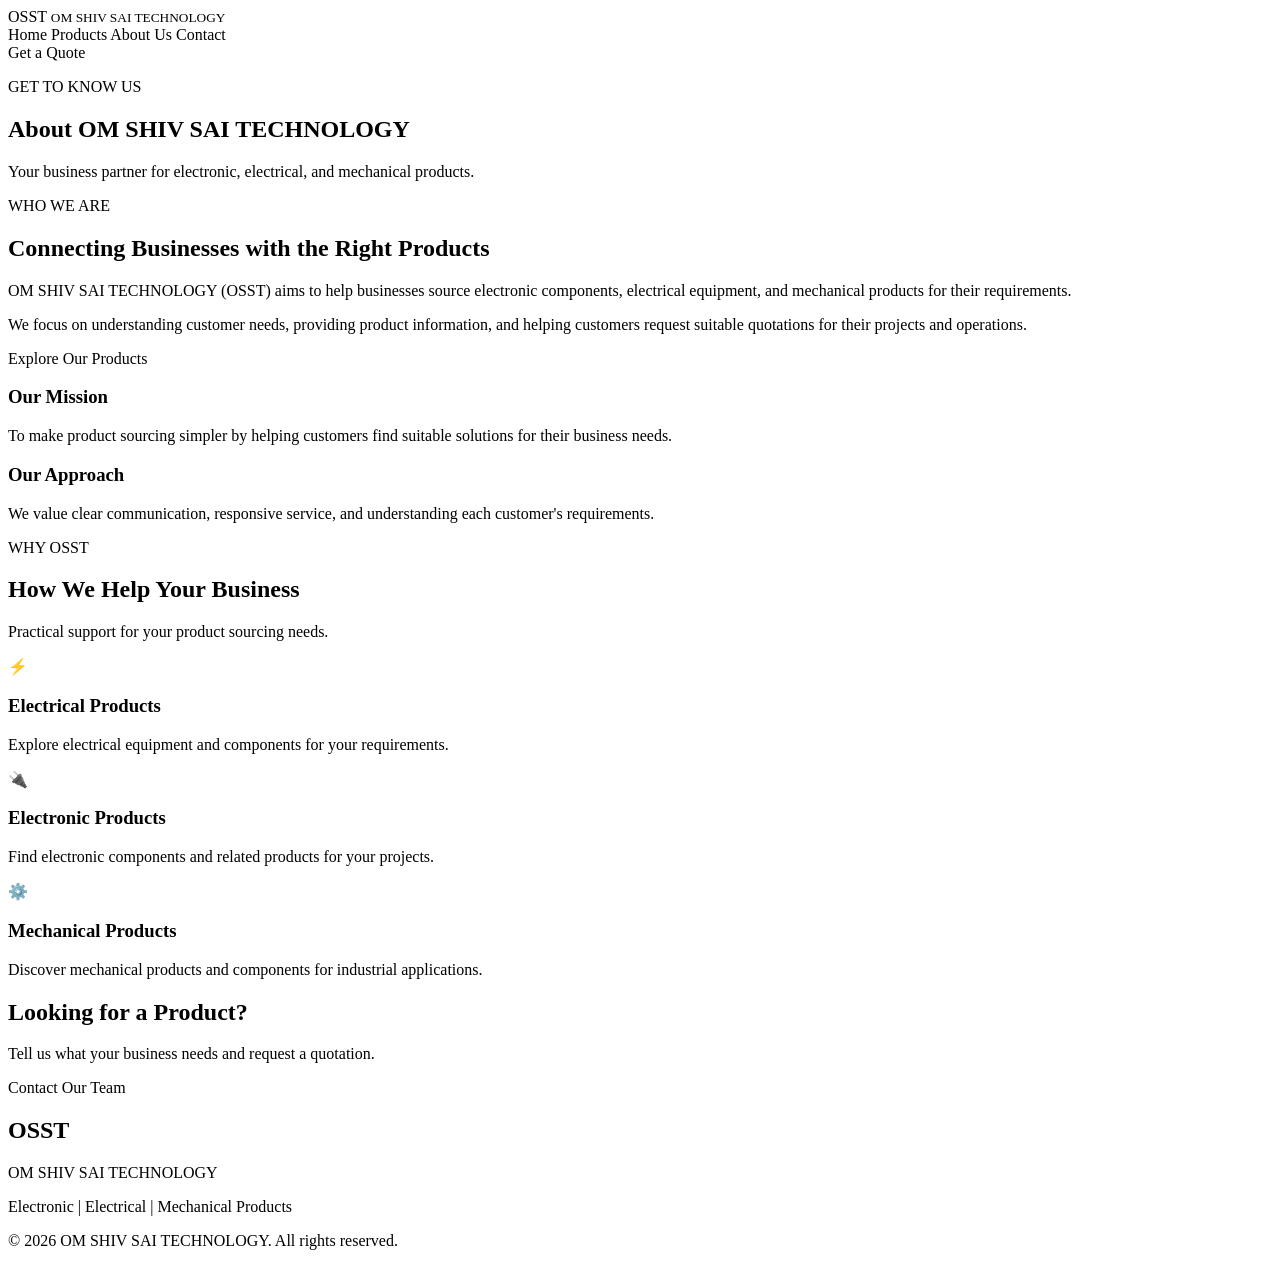
<file: Com.OSST/src/main/resources/templates/about.html>
<!DOCTYPE html>
<html lang="en" xmlns:th="http://www.thymeleaf.org">
<head>
    <meta charset="UTF-8">
    <meta name="viewport" content="width=device-width, initial-scale=1.0">
    <title>About Us | OSST</title>
    <link rel="stylesheet" th:href="@{/css/style.css}">
</head>
<body>

<header class="navbar">
    <a th:href="@{/}" class="logo">
        OSST
        <small>OM SHIV SAI TECHNOLOGY</small>
    </a>

    <nav>
        <a th:href="@{/}">Home</a>
        <a th:href="@{/products}">Products</a>
        <a th:href="@{/about}">About Us</a>
        <a th:href="@{/contact}">Contact</a>
    </nav>

    <a th:href="@{/contact}" class="nav-button">Get a Quote</a>
</header>

<section class="about-hero">
    <p class="eyebrow">GET TO KNOW US</p>
    <h1>About OM SHIV SAI TECHNOLOGY</h1>
    <p>
        Your business partner for electronic, electrical,
        and mechanical products.
    </p>
</section>

<section class="about-content">
    <div class="about-text">
        <p class="eyebrow">WHO WE ARE</p>
        <h2>Connecting Businesses with the Right Products</h2>
        <p>
            OM SHIV SAI TECHNOLOGY (OSST) aims to help businesses
            source electronic components, electrical equipment,
            and mechanical products for their requirements.
        </p>
        <p>
            We focus on understanding customer needs, providing
            product information, and helping customers request
            suitable quotations for their projects and operations.
        </p>
        <a th:href="@{/products}" class="primary-button">
            Explore Our Products
        </a>
    </div>

    <div class="about-highlight">
        <h3>Our Mission</h3>
        <p>
            To make product sourcing simpler by helping customers
            find suitable solutions for their business needs.
        </p>

        <h3>Our Approach</h3>
        <p>
            We value clear communication, responsive service,
            and understanding each customer's requirements.
        </p>
    </div>
</section>

<section class="about-values">
    <div class="section-heading">
        <p class="eyebrow">WHY OSST</p>
        <h2>How We Help Your Business</h2>
        <p>Practical support for your product sourcing needs.</p>
    </div>

    <div class="category-grid">
        <div class="category-card">
            <div class="category-icon">⚡</div>
            <h3>Electrical Products</h3>
            <p>Explore electrical equipment and components for your requirements.</p>
        </div>

        <div class="category-card">
            <div class="category-icon">🔌</div>
            <h3>Electronic Products</h3>
            <p>Find electronic components and related products for your projects.</p>
        </div>

        <div class="category-card">
            <div class="category-icon">⚙️</div>
            <h3>Mechanical Products</h3>
            <p>Discover mechanical products and components for industrial applications.</p>
        </div>
    </div>
</section>

<section class="inquiry-banner">
    <h2>Looking for a Product?</h2>
    <p>Tell us what your business needs and request a quotation.</p>
    <a th:href="@{/contact}" class="primary-button">Contact Our Team</a>
</section>

<footer>
    <h2>OSST</h2>
    <p>OM SHIV SAI TECHNOLOGY</p>
    <p>Electronic | Electrical | Mechanical Products</p>
    <p>&copy; 2026 OM SHIV SAI TECHNOLOGY. All rights reserved.</p>
</footer>

</body>
</html>
</file>
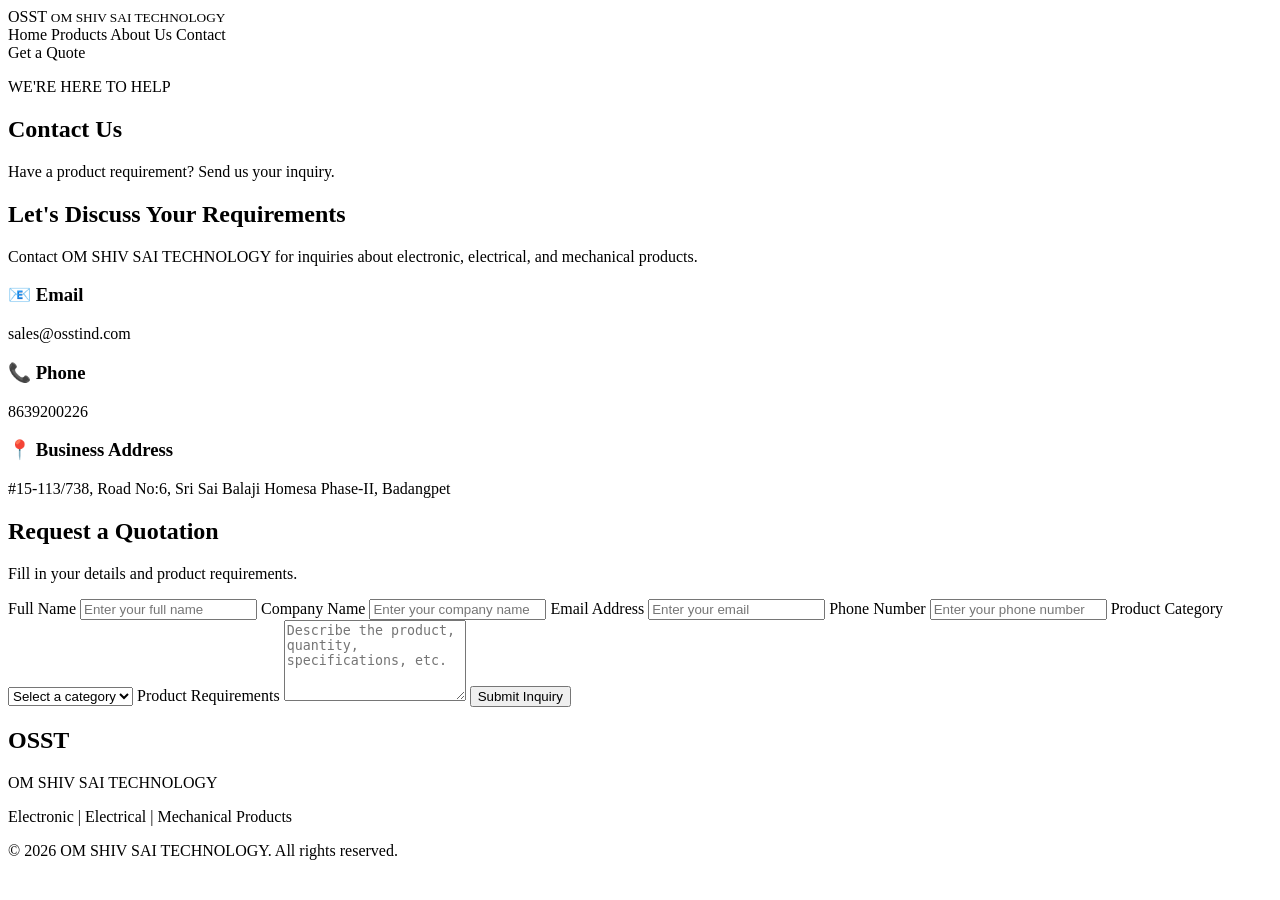
<file: Com.OSST/src/main/resources/templates/contact.html>
<!DOCTYPE html>
<html lang="en" xmlns:th="http://www.thymeleaf.org">
<head>
    <meta charset="UTF-8">
    <meta name="viewport" content="width=device-width, initial-scale=1.0">
    <title>Contact Us | OSST</title>
    <link rel="stylesheet" th:href="@{/css/style.css}">
</head>
<body>

<header class="navbar">
    <a th:href="@{/}" class="logo">
        OSST
        <small>OM SHIV SAI TECHNOLOGY</small>
    </a>

    <nav>
        <a th:href="@{/}">Home</a>
        <a th:href="@{/products}">Products</a>
        <a th:href="@{/about}">About Us</a>
        <a th:href="@{/contact}">Contact</a>
    </nav>

    <a th:href="@{/contact}" class="nav-button">Get a Quote</a>
</header>

<section class="contact-hero">
    <p class="eyebrow">WE'RE HERE TO HELP</p>
    <h1>Contact Us</h1>
    <p>Have a product requirement? Send us your inquiry.</p>
</section>

<section class="contact-section">

    <div class="contact-details">
        <h2>Let's Discuss Your Requirements</h2>
        <p>
            Contact OM SHIV SAI TECHNOLOGY for inquiries about
            electronic, electrical, and mechanical products.
        </p>

        <div class="contact-item">
            <h3>📧 Email</h3>
            <p>sales@osstind.com</p>
        </div>

        <div class="contact-item">
            <h3>📞 Phone</h3>
            <p>8639200226</p>
        </div>

        <div class="contact-item">
            <h3>📍 Business Address</h3>
            <p>#15-113/738, Road No:6, Sri Sai Balaji Homesa Phase-II, Badangpet</p>
        </div>
    </div>

    <div class="contact-form-container">
        <h2>Request a Quotation</h2>
        <p>Fill in your details and product requirements.</p>

        <form th:action="@{/contact}" method="post">

            <label for="name">Full Name</label>
            <input type="text" id="name" name="name"
                   placeholder="Enter your full name" required>

            <label for="company">Company Name</label>
            <input type="text" id="company" name="company"
                   placeholder="Enter your company name">

            <label for="email">Email Address</label>
            <input type="email" id="email" name="email"
                   placeholder="Enter your email" required>

            <label for="phone">Phone Number</label>
            <input type="tel" id="phone" name="phone"
                   placeholder="Enter your phone number">

            <label for="category">Product Category</label>
            <select id="category" name="category" required>
                <option value="">Select a category</option>
                <option value="Electronic">Electronic</option>
                <option value="Electrical">Electrical</option>
                <option value="Mechanical">Mechanical</option>
                <option value="Other">Other</option>
            </select>

            <label for="message">Product Requirements</label>
            <textarea id="message" name="message" rows="5"
                      placeholder="Describe the product, quantity, specifications, etc."
                      required></textarea>

            <button type="submit" class="primary-button">
                Submit Inquiry
            </button>

        </form>
    </div>

</section>

<footer>
    <h2>OSST</h2>
    <p>OM SHIV SAI TECHNOLOGY</p>
    <p>Electronic | Electrical | Mechanical Products</p>
    <p>&copy; 2026 OM SHIV SAI TECHNOLOGY. All rights reserved.</p>
</footer>

</body>
</html>
</file>
